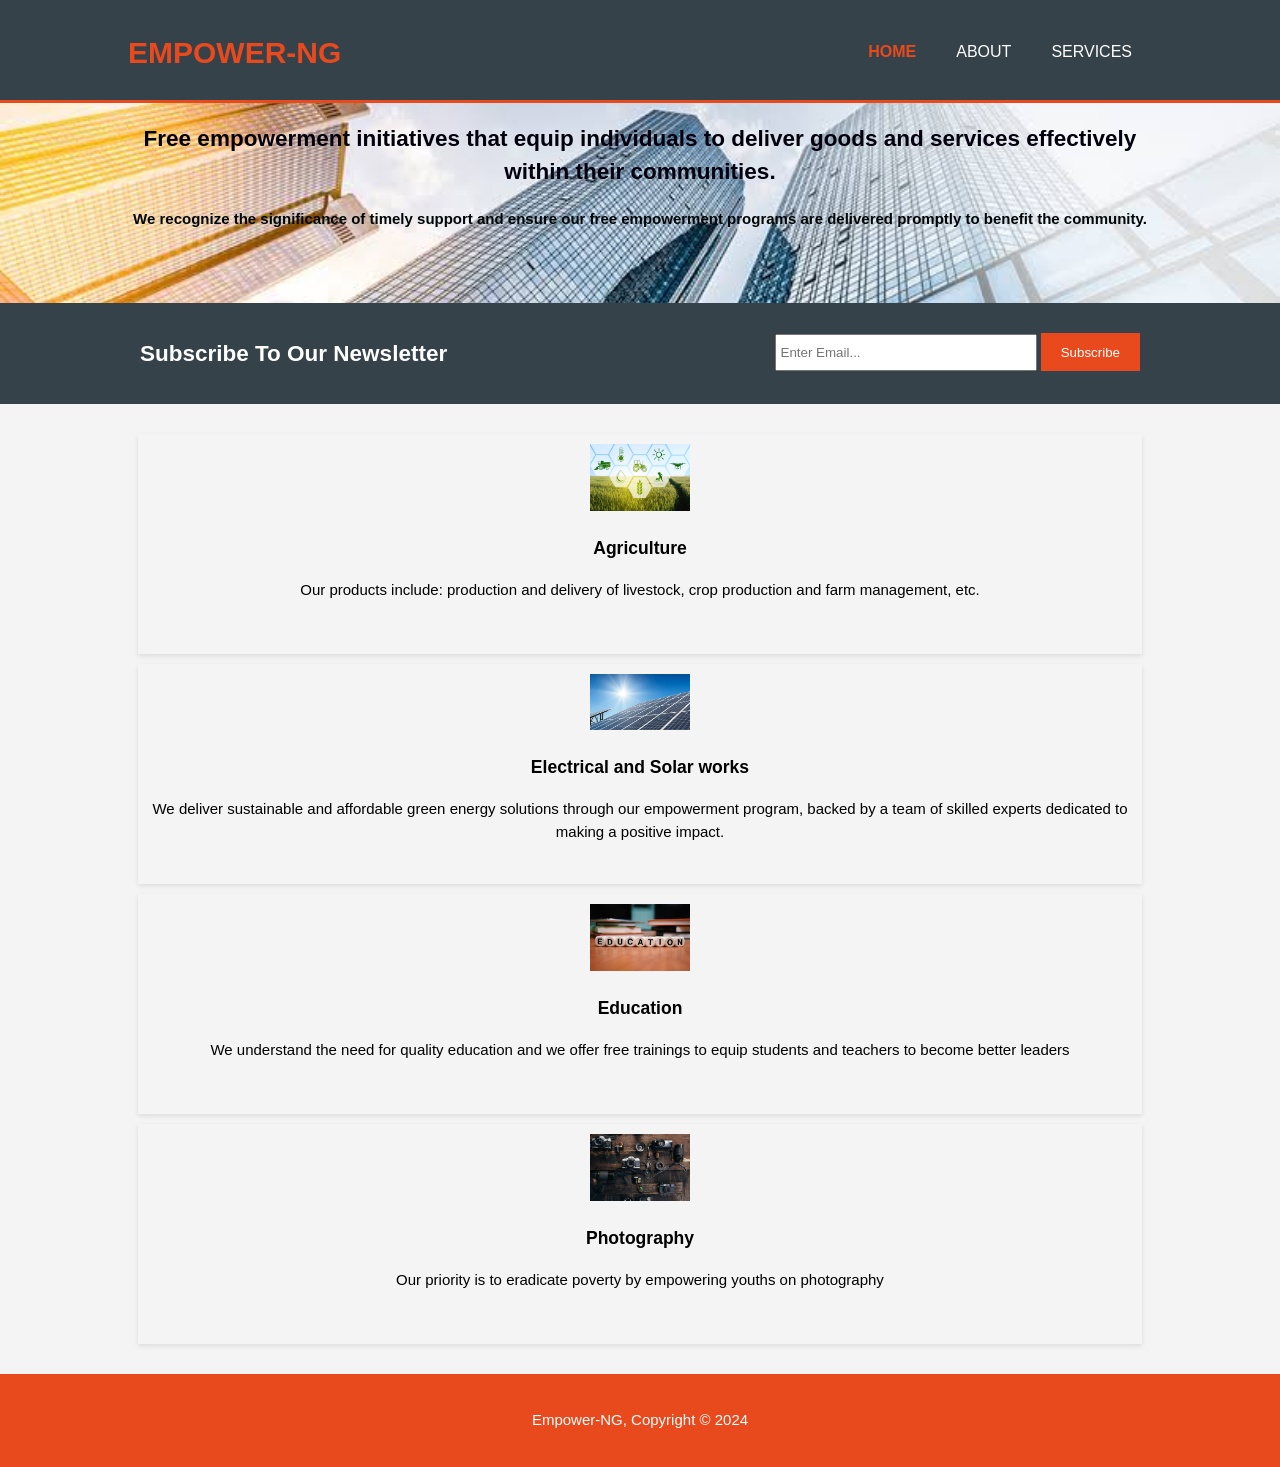
<file: index.html>
<!DOCTYPE html>
<html lang="en">
<head>
    <meta charset="utf-8">
    <meta name="description" content="Free programs that empower individuals through skill development and enhance their capacity to deliver goods and services.">
    <meta name="keywords" content="Agriculture, educational, Electrical and solar, photography">
    <meta name="author" content="Brad Traversy">
    <title>EMPOWER-NG | Welcome</title>
    <link rel="stylesheet" type="text/css" href="styles.css">
    <link rel="icon" href="oye.jpg">
  </head>
  <body>
    <header>
      <div class="container">
        <div id="branding">
          <h1><span class="highlight">EMPOWER-NG</h1>
        </div>
        <nav>
          <ul>
            <li class="current"><a href="index.html">Home</a></li>
            <li><a href="about.html">About</a></li>
            <li><a href="services.html">Services</a></li>
          </ul>
        </nav>
      </div>
    </header>

    <section id="showcase">
      <div class="container">
        <h2>Free empowerment initiatives that equip individuals to deliver goods and services effectively within their communities.</h2>
        <p><strong>We recognize the significance of timely support and ensure our free empowerment programs are delivered promptly to benefit the community.</strong></p>
      </div>
    </section>

    <section id="newsletter">
      <div class="container">
        <h1>Subscribe To Our Newsletter</h1>
        <form>
          <input type="email" placeholder="Enter Email..." required>
          <button type="submit" class="button_1">Subscribe</button>
        </form>
      </div>
    </section>

    <section id="boxes">
      <div class="container">
        <div class="box">
          <img src="agric1.jpeg">
          <h3>Agriculture</h3>
          <p>Our products include: production and delivery of livestock, crop production and farm management, etc.</p>
        </div>
        <div class="box">
          <img src="solar1.jpeg">
          <h3>Electrical and Solar works</h3>
          <p>We deliver sustainable and affordable green energy solutions through our empowerment program, backed by a team of skilled experts dedicated to making a positive impact.</p>
        </div>
        <div class="box">
          <img src="edu2.jpeg">
          <h3>Education</h3>
          <p>We understand the need for quality education and we offer free trainings to equip students and teachers to become better leaders</p>
        </div>
          <div class="box">
            <img src="photo4.jpeg">
            <h3>Photography</h3>
          <p>Our priority is to eradicate poverty by empowering youths on photography</p>
          </div>
      </div>
    </section>

    <footer>
      <p>Empower-NG, Copyright &copy; 2024</p>
    </footer>
    <script src="script.js"></script>
  </body>
</html>
</file>
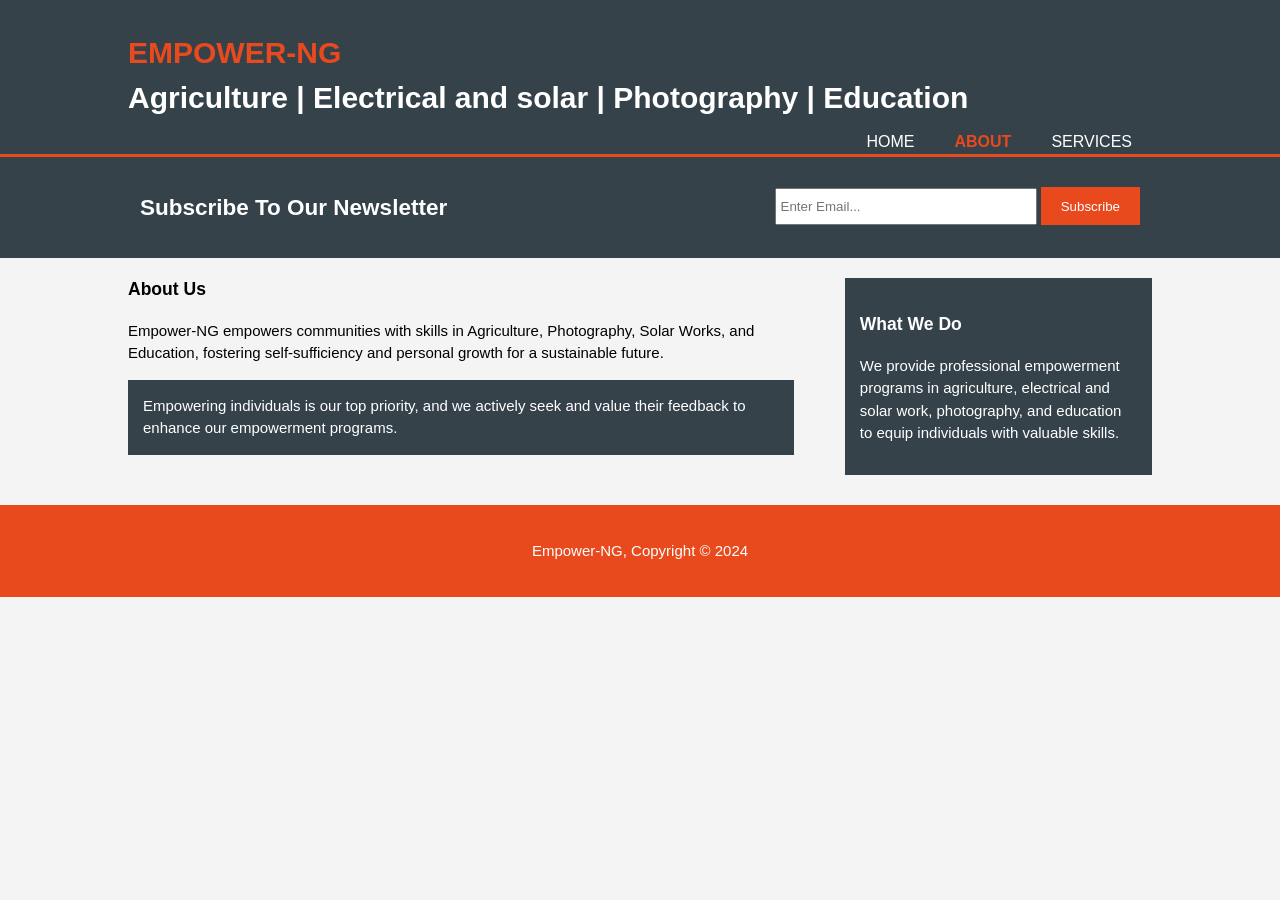
<file: about.html>
<!DOCTYPE html>
<html>
  <head>
    <meta charset="utf-8">
    <meta name="description" content="Free programs that empower individuals through skill development and enhance their capacity to deliver goods and services.">
    <meta name="keywords" content="Agriculture, educational, Electrical and solar, photography">
    <meta name="author" content="Brad Traversy">
    <title>Empower-NG| About</title>
    <link rel="stylesheet" type="text/css" href="styles.css">
    <link rel="icon" href="oye.jpg">
  </head>
  <body>
    <header>
      <div class="container">
        <div id="branding">
          <h1><span class="highlight">EMPOWER-NG</span>
          <br>Agriculture | Electrical and solar | Photography | Education</h1>
        </div>
        <nav>
          <ul>
            <li><a href="index.html">Home</a></li>
            <li class="current"><a href="about.html">About</a></li>
            <li><a href="services.html">Services</a></li>
          </ul>
        </nav>
      </div>
    </header>

    <section id="newsletter">
      <div class="container">
        <h1>Subscribe To Our Newsletter</h1>
        <form>
          <input type="email" placeholder="Enter Email..." required>
          <button type="submit" class="button_1">Subscribe</button>
        </form>
      </div>
    </section>

    <section id="main">
      <div class="container">
        <article id="main-col">
          <h1 class="page-title">About Us</h1>
          <p>
            Empower-NG empowers communities with skills in Agriculture, Photography, Solar Works, and Education, fostering self-sufficiency and personal growth for a sustainable future.            
          </p>
          <p class="dark">
            Empowering individuals is our top priority, and we actively seek and value their feedback to enhance our empowerment programs.
          </p>
        </article>

        <aside id="sidebar">
          <div class="dark">
            <h3>What We Do</h3>
            <p>We provide professional empowerment programs in agriculture, electrical and solar work, photography, and education to equip individuals with valuable skills.</p>
          </div>
        </aside>
      </div>
    </section>

    <footer>
      <p>Empower-NG, Copyright &copy; 2024</p>
    </footer>
    <script src="script.js"></script>
  </body>
</html>
</file>
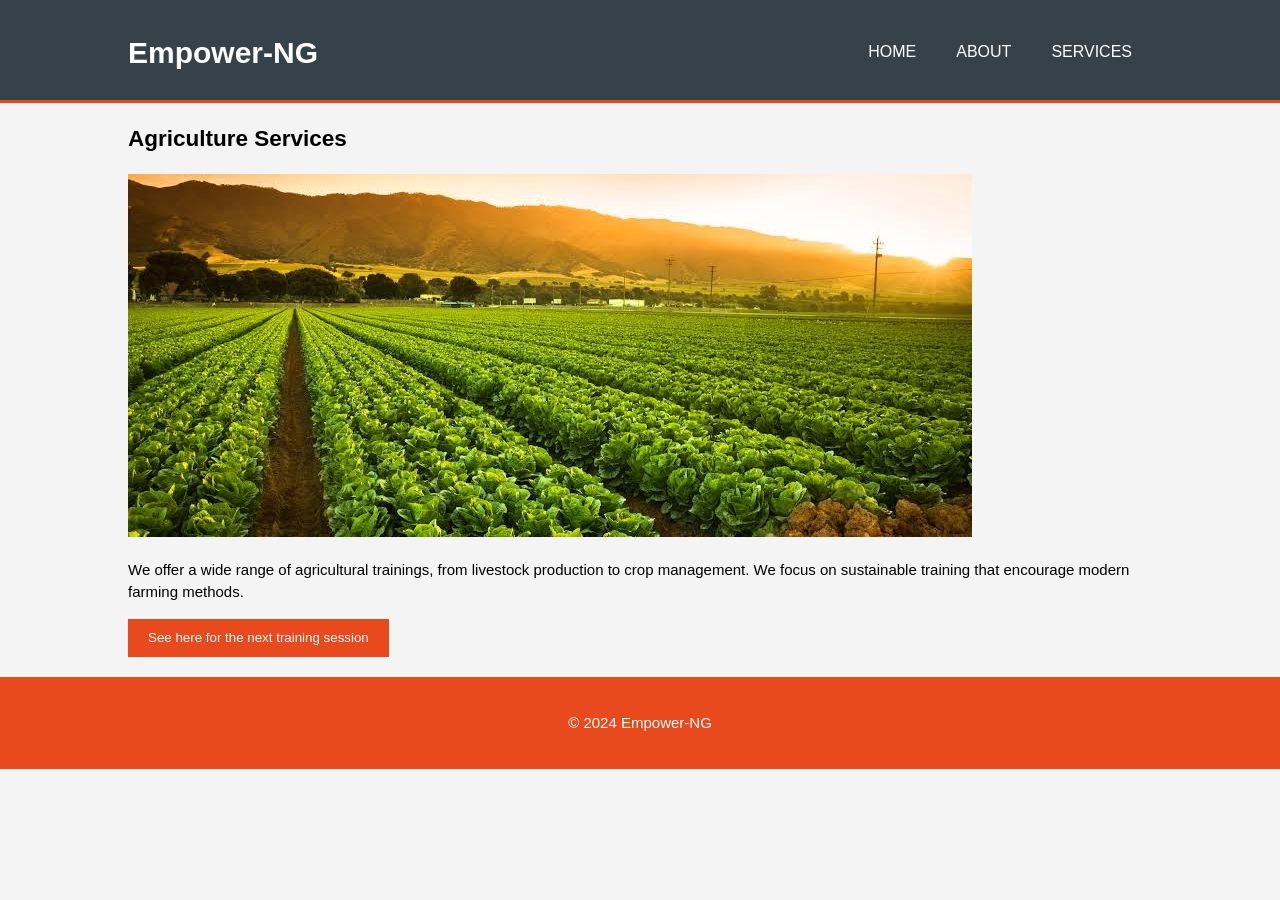
<file: agriculture.html>
<!DOCTYPE html>
<html>
  <head>
    <meta charset="utf-8">
    <title>Agriculture Services | Empower-NG</title>
    <link rel="stylesheet" type="text/css" href="styles.css">
  </head>
  <body>
    <header>
      <div class="container">
        <div id="branding">
          <h1>Empower-NG</h1>
        </div>
        <nav>
          <ul>
            <li><a href="index.html">Home</a></li>
            <li><a href="about.html">About</a></li>
            <li><a href="services.html">Services</a></li>
          </ul>
        </nav>
      </div>
    </header>

    <section id="main">
      <div class="container">
        <h1 class="page-title">Agriculture Services</h1>
        <img src="agriculture.jpeg" alt="Agriculture Services" class="service-image">
        <p>We offer a wide range of agricultural trainings, from livestock production to crop management. We focus on sustainable training that encourage modern farming methods.</p>
        <button onclick="window.location.href='agriculture-products.html'" class="button_1">See here for the next training session</button>
      </div>
    </section>
    <footer>
      <p>&copy; 2024 Empower-NG</p>
    </footer>
    <script src="script.js"></script>
  </body>
</html>
</file>
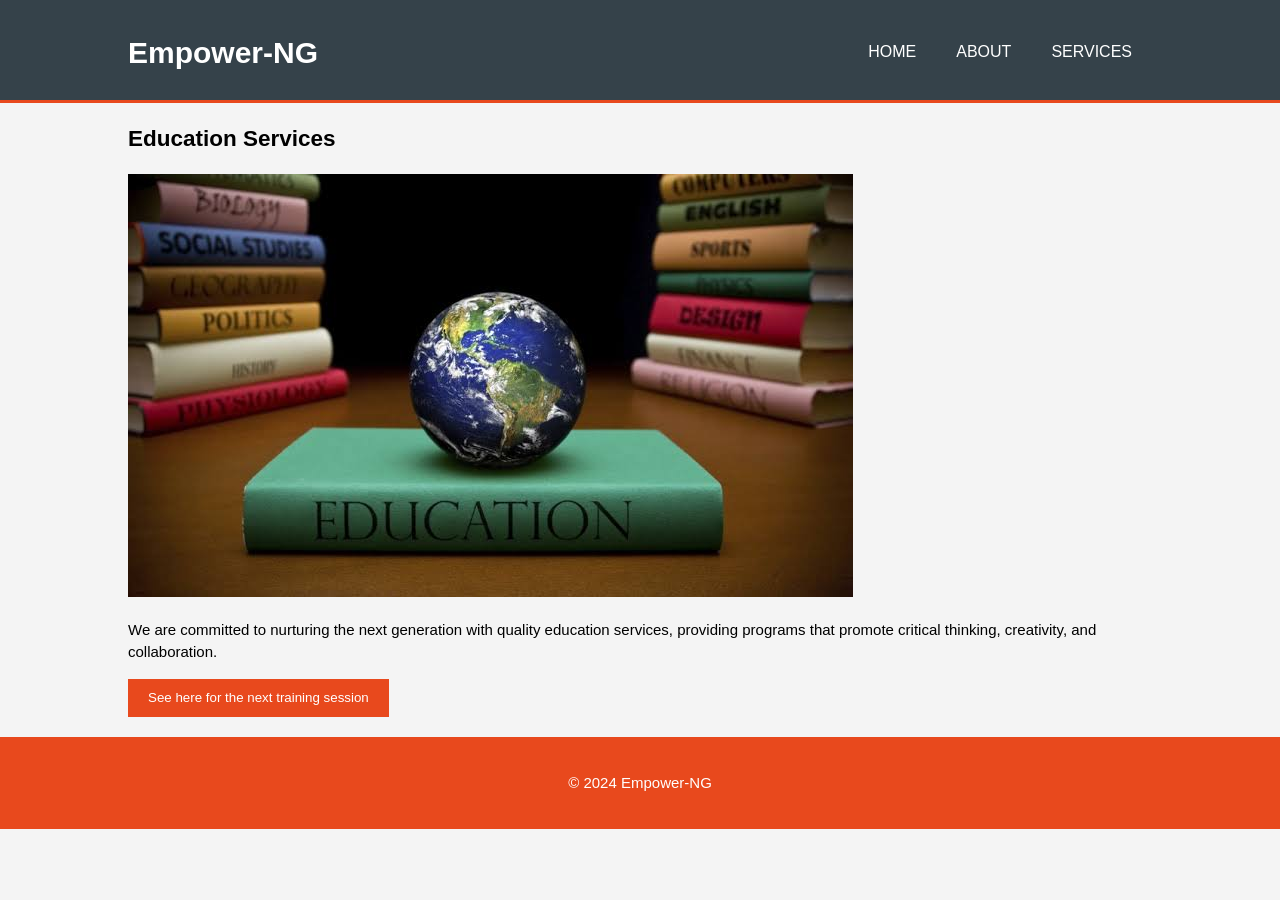
<file: education.html>
<!DOCTYPE html>
<html>
  <head>
    <meta charset="utf-8">
    <title>Education Services | Empower-NG</title>
    <link rel="stylesheet" type="text/css" href="styles.css">
  </head>
  <body>
    <header>
      <div class="container">
        <div id="branding">
          <h1>Empower-NG</h1>
        </div>
        <nav>
          <ul>
            <li><a href="index.html">Home</a></li>
            <li><a href="about.html">About</a></li>
            <li><a href="services.html">Services</a></li>
          </ul>
        </nav>
      </div>
    </header>

    <section id="main">
      <div class="container">
        <h1 class="page-title">Education Services</h1>
        <img src="education.jpeg" alt="Education Services" class="service-image">
        <p>We are committed to nurturing the next generation with quality education services, providing programs that promote critical thinking, creativity, and collaboration.</p>
        <button onclick="window.location.href='education-products.html'" class="button_1">See here for the next training session</button>
      </div>
    </section>
    <footer>
      <p>&copy; 2024 Empower-NG</p>
    </footer>
    <script src="script.js"></script>
  </body>
</html>
</file>
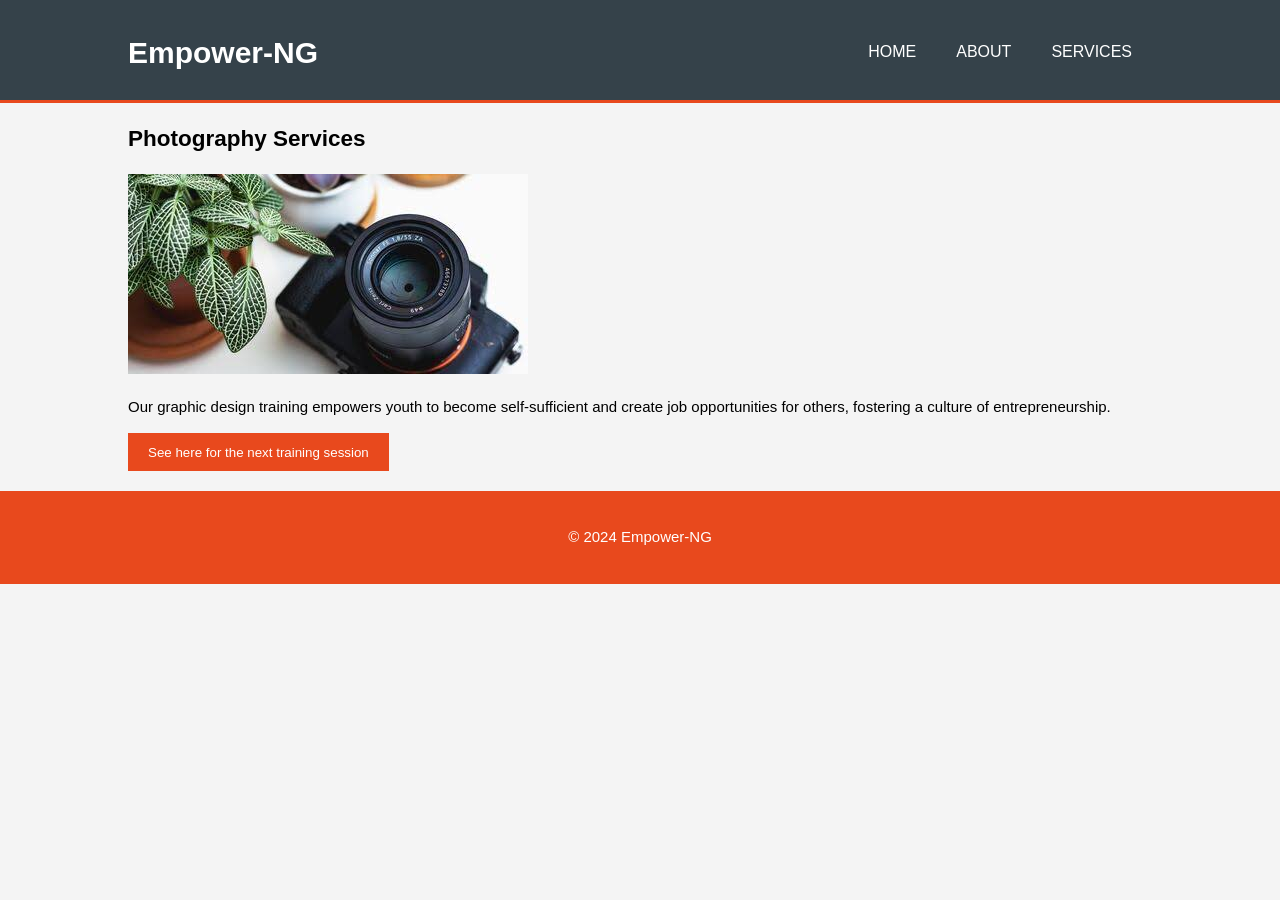
<file: photography.html>
<!DOCTYPE html>
<html>
  <head>
    <meta charset="utf-8">
    <title>Photography Services | Empower-NG</title>
    <link rel="stylesheet" type="text/css" href="styles.css">
  </head>
  <body>
    <header>
      <div class="container">
        <div id="branding">
          <h1>Empower-NG</h1>
        </div>
        <nav>
          <ul>
            <li><a href="index.html">Home</a></li>
            <li><a href="about.html">About</a></li>
            <li><a href="services.html">Services</a></li>
          </ul>
        </nav>
      </div>
    </header>

    <section id="main">
      <div class="container">
        <h1 class="page-title">Photography Services</h1>
        <img src="photography.jpeg" alt="Photography Services" class="service-image">
        <p>Our graphic design training empowers youth to become self-sufficient and create job opportunities for others, fostering a culture of entrepreneurship.</p>
        <button onclick="window.location.href='photography-products.html'" class="button_1">See here for the next training session</button>
      </div>
    </section>
    <footer>
      <p>&copy; 2024 Empower-NG</p>
    </footer>
    <script src="script.js"></script>
  </body>
</html>
</file>
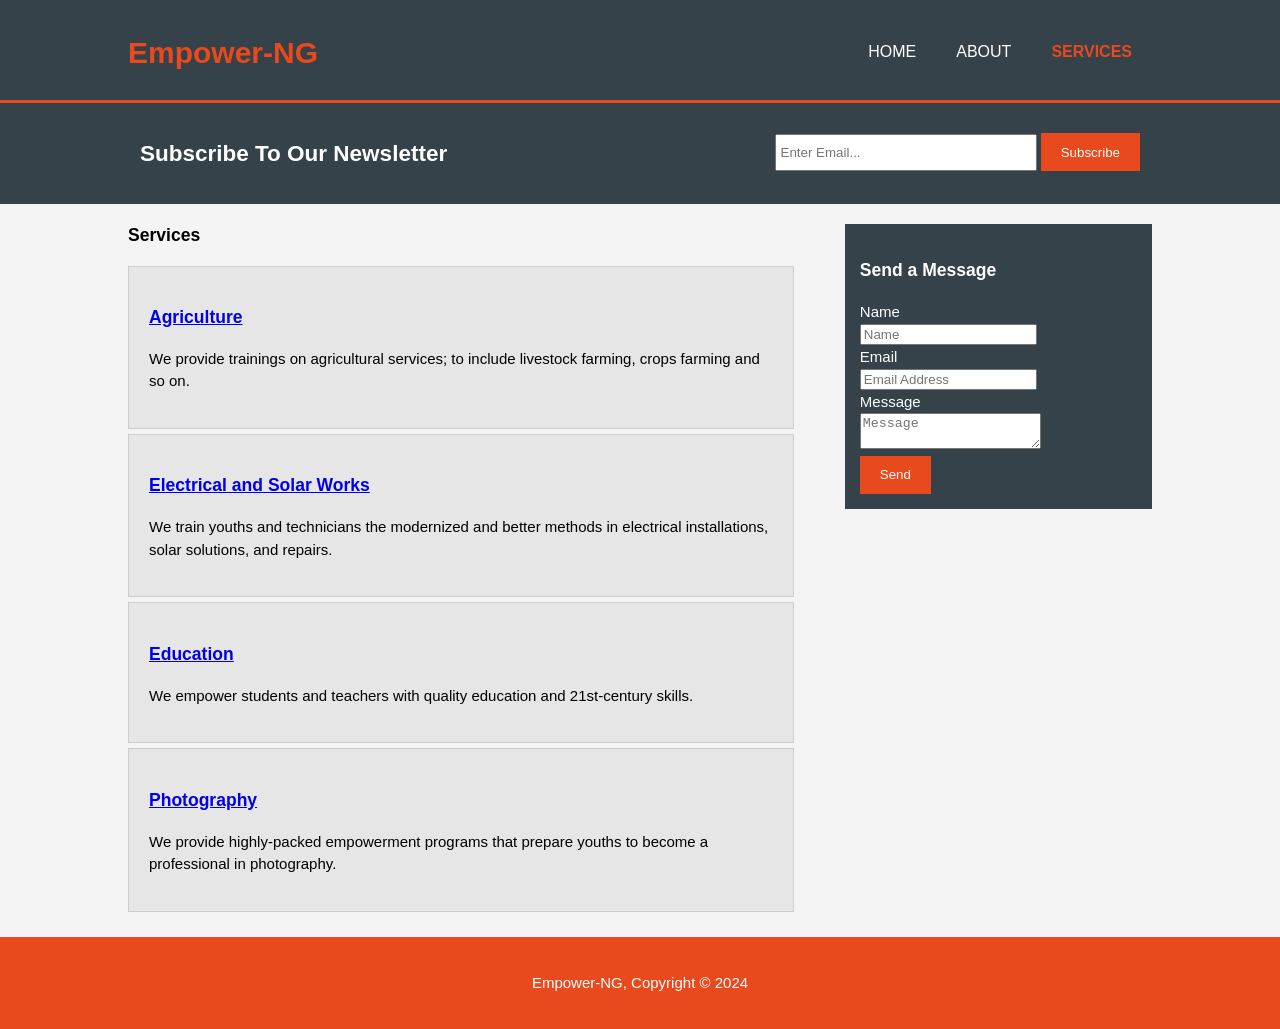
<file: services.html>
<!DOCTYPE html>
<html>
  <head>
    <meta charset="utf-8">
    <meta name="description" content="Free programs that empower individuals through skill development and enhance their capacity to deliver goods and services.">
    <meta name="keywords" content="Agriculture, educational, Electrical and solar, photography">
    <meta name="author" content="Brad Traversy">
    <title>Empower-NG | Services</title>
    <link rel="stylesheet" type="text/css" href="styles.css">
    <link rel="icon" href="oye.jpg">
  </head>
  <body>
    <header>
      <div class="container">
        <div id="branding">
          <h1><span class="highlight">Empower-NG</span></h1>
        </div>
        <nav>
          <ul>
            <li><a href="index.html">Home</a></li>
            <li><a href="about.html">About</a></li>
            <li class="current"><a href="services.html">Services</a></li>
          </ul>
        </nav>
      </div>
    </header>

    <section id="newsletter">
      <div class="container">
        <h1>Subscribe To Our Newsletter</h1>
        <form>
          <input type="email" placeholder="Enter Email..." required>
          <button type="submit" class="button_1">Subscribe</button>
        </form>
      </div>
    </section>

    <section id="main">
      <div class="container">
        <article id="main-col">
          <h1 class="page-title">Services</h1>
          <ul id="services">
            <li>
              <h3><a href="agriculture.html">Agriculture</a></h3>
              <p>We provide trainings on agricultural services; to include livestock farming, crops farming and so on.</p>
            </li>
            <li>
              <h3><a href="solar.html">Electrical and Solar Works</a></h3>
              <p>We train youths and technicians the modernized and better methods in electrical installations, solar solutions, and repairs.</p>
            </li>
            <li>
              <h3><a href="education.html">Education</a></h3>
              <p>We empower students and teachers with quality education and 21st-century skills.</p>
            </li>
            <li>
              <h3><a href="photography.html">Photography</a></h3>
              <p>We provide highly-packed empowerment programs that prepare youths to become a professional in photography.</p>
            </li>
          </ul>
        </article>

        <aside id="sidebar">
          <div class="dark">
            <h3>Send a Message</h3>
            <form class="Message">
              <div>
                <label>Name</label><br>
                <input type="text" placeholder="Name">
              </div>
              <div>
                <label>Email</label><br>
                <input type="email" placeholder="Email Address">
              </div>
              <div>
                <label>Message</label><br>
                <textarea placeholder="Message"></textarea>
              </div>
              <button class="button_1" type="submit">Send</button>
            </form>
          </div>
        </aside>
      </div>
    </section>
    <footer>
      <p>Empower-NG, Copyright &copy; 2024</p>
    </footer>
    <script src="script.js"></script>
  </body>
</html>
</file>
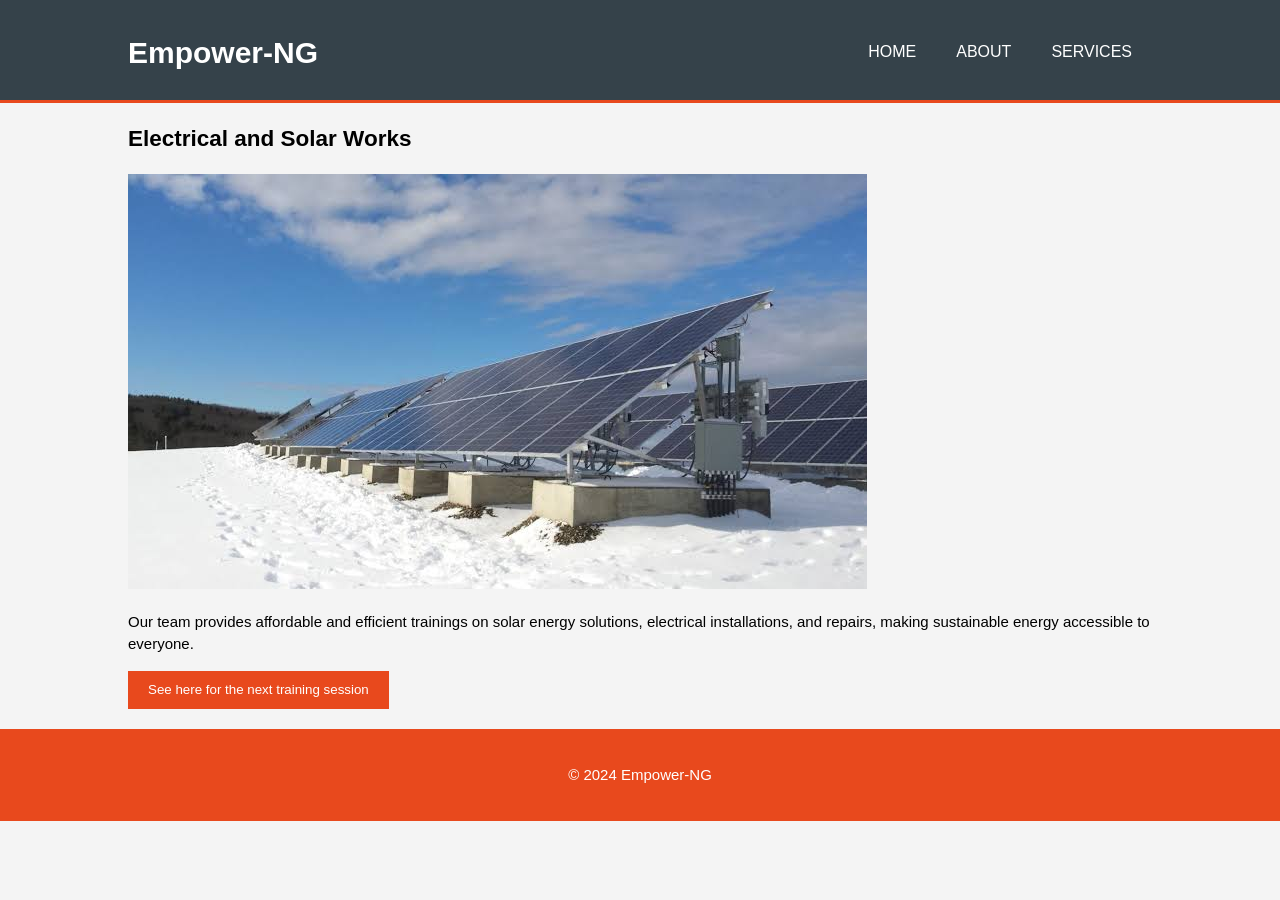
<file: solar.html>
<!DOCTYPE html>
<html>
  <head>
    <meta charset="utf-8">
    <title>Electrical & Solar Works | Empower-NG</title>
    <link rel="stylesheet" type="text/css" href="styles.css">
  </head>
  <body>
    <header>
      <div class="container">
        <div id="branding">
          <h1>Empower-NG</h1>
        </div>
        <nav>
          <ul>
            <li><a href="index.html">Home</a></li>
            <li><a href="about.html">About</a></li>
            <li><a href="services.html">Services</a></li>
          </ul>
        </nav>
      </div>
    </header>

    <section id="main">
      <div class="container">
        <h1 class="page-title">Electrical and Solar Works</h1>
        <img src="solar.jpeg" alt="Solar Services" class="service-image">
        <p>Our team provides affordable and efficient trainings on solar energy solutions, electrical installations, and repairs, making sustainable energy accessible to everyone.</p>
        <button onclick="window.location.href='solar-products.html'" class="button_1">See here for the next training session</button>
      </div>
    </section>
    <footer>
      <p>&copy; 2024 Empower-NG</p>
    </footer>
    <script src="script.js"></script>
  </body>
</html>
</file>
<file: styles.css>
body {
    font: 15px/1.5 Arial, Helvetica, sans-serif; 
    padding: 0;
    margin: 0;
    background-color: #f4f4f4;
}

/* Global */
.container {
    width: 80%;
    margin: auto;
    overflow: hidden;
}

ul {
    margin: 0;
    padding: 0;
}

.button_1 {
    height: 38px;
    background: #e8491d;
    border: 0;
    padding-left: 20px;
    padding-right: 20px;
    color: #ffffff;
}

.dark {
    padding: 15px;
    background: #35424a;
    color: #ffffff;
    margin-top: 10px;
    margin-bottom: 10px;
}

/* Header */
header {
    background: #35424a;
    color: #ffffff;
    padding-top: 30px;
    min-height: 70px;
    border-bottom: #e8491d 3px solid;
}

header a {
    color: #ffffff;
    text-decoration: none;
    text-transform: uppercase;
    font-size: 16px;
}

header li {
    float: left;
    display: inline;
    padding: 0 20px;
}

header #branding {
    float: left;
}

header #branding h1 {
    margin: 0;
}

header nav {
    float: right;
    margin-top: 10px;
}

header .highlight, header .current a {
    color: #e8491d;
    font-weight: bold;
}

header a:hover {
    color: #cccccc;
    font-weight: bold;
}

/* Showcase */
#showcase {
    min-height: 200px;
    background: url('GOP4.jpeg') no-repeat;
    background-position: center;
    background-size: cover;
    text-align: center;
    color: #04010f;
}

#showcase h1 {
    margin-top: 100px;
    font-size: 55px;
    margin-bottom: 10px;
}

#showcase p {
    font-size: 15px;
    color: #000708;
}

/* Newsletter */
#newsletter {
    padding: 15px;
    color: #ffffff;
    background: #35424a;
}

#newsletter h1 {
    float: left;
}

#newsletter form {
    float: right;
    margin-top: 15px;
}

#newsletter input[type="email"] {
    padding: 4px;
    height: 25px;
    width: 250px;
}

/* Boxes */
#boxes {
    margin-top: 20px;
    display: flex; 
    justify-content: center;
    align-items: stretch;
    flex-wrap: nowrap;
}

#boxes .box {
    flex: 0 0 200px;
    margin: 10px; 
    text-align: center;
    padding: 10px;
    box-shadow: 0 2px 5px rgba(0, 0, 0, 0.1); 
    transition: transform 0.3s;
    height: 200px;
}

#boxes .box img {
    width: 100%; 
    max-width: 100px; 
}

/* Sidebar */
aside#sidebar {
    float: right;
    width: 30%;
    margin-top: 10px;
}

aside#sidebar .quote input, aside#sidebar .quote textarea {
    width: 90%;
    padding: 5px;
}

/* Main-col */
article#main-col {
    float: left;
    width: 65%;
}

/* Services */
ul#services li {
    list-style: none;
    padding: 20px;
    border: #cccccc solid 1px;
    margin-bottom: 5px;
    background: #e6e6e6;
}

footer {
    padding: 20px;
    margin-top: 20px;
    color: #ffffff;
    background-color: #e8491d;
    text-align: center;
}

/* Media Queries */
@media(max-width: 768px) {
    header #branding,
    header nav,
    header nav li,
    #newsletter h1,
    #newsletter form,
    #boxes .box,
    article#main-col,
    aside#sidebar {
        float: none;
        text-align: center;
        width: 100%;
    }

    header {
        padding-bottom: 20px;
    }

    #showcase h1 {
        margin-top: 40px;
    }

    #newsletter button, .quote button {
        display: block;
        width: 100%;
    }

    #newsletter form input[type="email"], .quote input, .quote textarea {
        width: 100%;
        margin-bottom: 5px;
    }
}

@media(max-width: 480px) {
    #boxes .box {
        flex: 0 0 calc(100% - 20px);
    }
}
</file>
